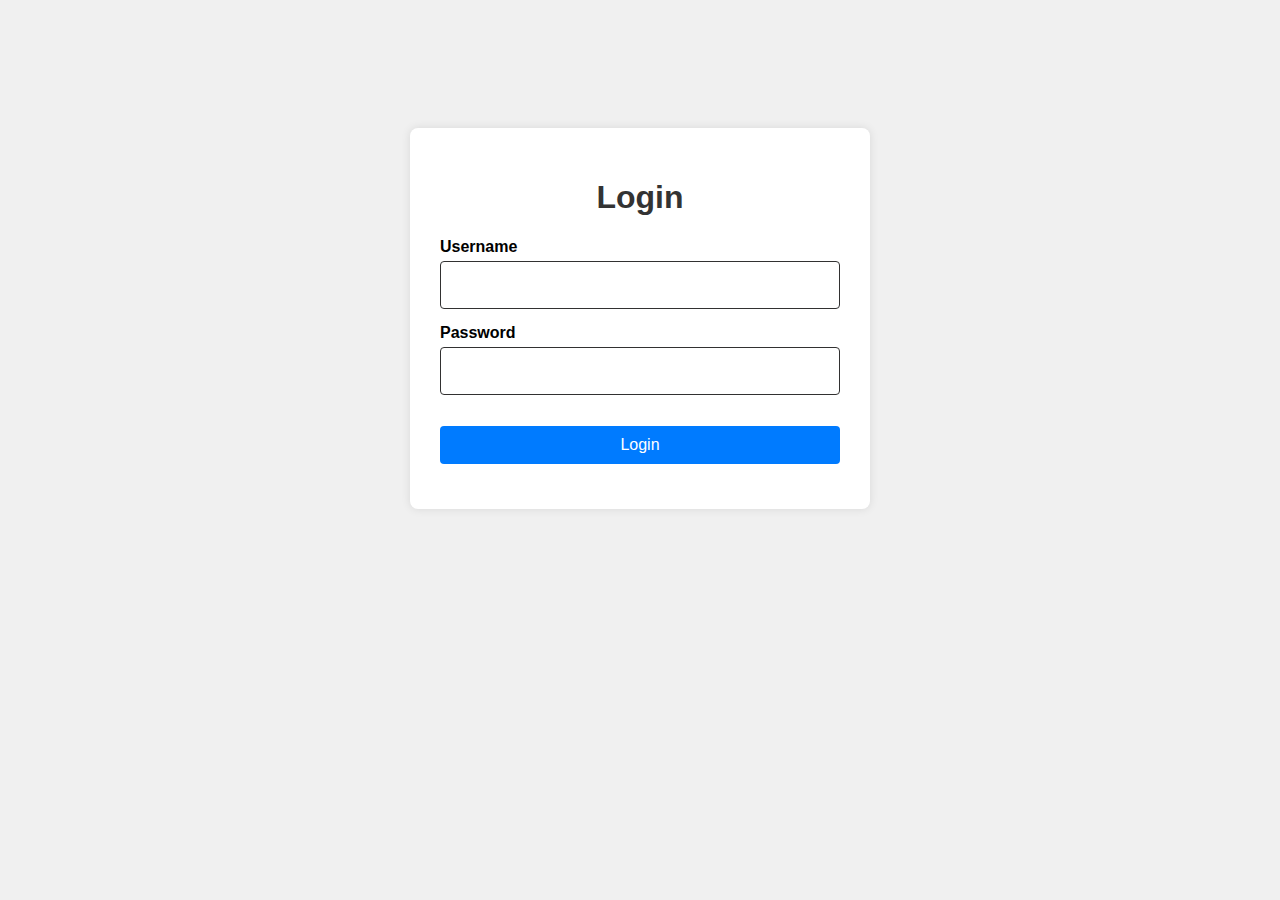
<file: index.html>
<!DOCTYPE html>
<html lang="en">
<head>
    <meta charset="UTF-8">
    <meta name="viewport" content="width=device-width, initial-scale=1.0">
    <title>Login</title>
    <style>
        body {
            font-family: Arial, sans-serif;
            background-color: #f0f0f0;
            margin: 0;
            padding: 0;
        }
        .login-container {
            max-width: 400px;
            margin: 60px auto;
            padding: 30px;
            background: #fff;
            border-radius: 8px;
            box-shadow: 0 0 10px rgba(0, 0, 0, 0.1);
            margin-top: 8rem;
        }
        .login-container h1 {
            text-align: center;
            color: #333;
            /* margin-bottom: 20px;
             */
        }
        .form-group {
            margin-bottom: 15px;
        }
        .form-group label {
            display: block;
            font-weight: bold;
            margin-bottom: 5px;
        }
        .form-group input {
            width: 23.4rem;
            padding: 12px;
            border: 1px solid #323131;
            border-radius: 4px;
            font-size: 1.2rem;
        }
        .form-group button {
            width: 100%;
            padding: 10px;
            background-color: #007bff;
            border: none;
            color: white;
            font-size: 16px;
            border-radius: 4px;
            cursor: pointer;
            margin-top: 1rem;
        }
        .form-group button:hover {
            background-color: #0056b3;
        }
        .form-group .create-account {
            text-align: center;
            margin-top: 10px;
        }
        .form-group .create-account a {
            color: #007bff;
            text-decoration: none;
        }
        .form-group .create-account a:hover {
            text-decoration: underline;
        }
    </style>
</head>
<body>
    <div class="login-container">
        <h1>Login</h1>
        <form action="inValidate.php" method="post">
            <div class="form-group">
                <label for="username">Username</label>
                <input type="text" id="username" name="username" required>
            </div>
            <div class="form-group">
                <label for="password">Password</label>
                <input type="password" id="password" name="password" required>
            </div>
            <div class="form-group">
                <button type="submit">Login</button>
            </div>
            <!-- <div class="form-group create-account">
                
                <p>Don't have an account? <a href="registration.html">Create one</a></p>
            </div> -->
        </form>
    </div>
</body>
</html>
</file>
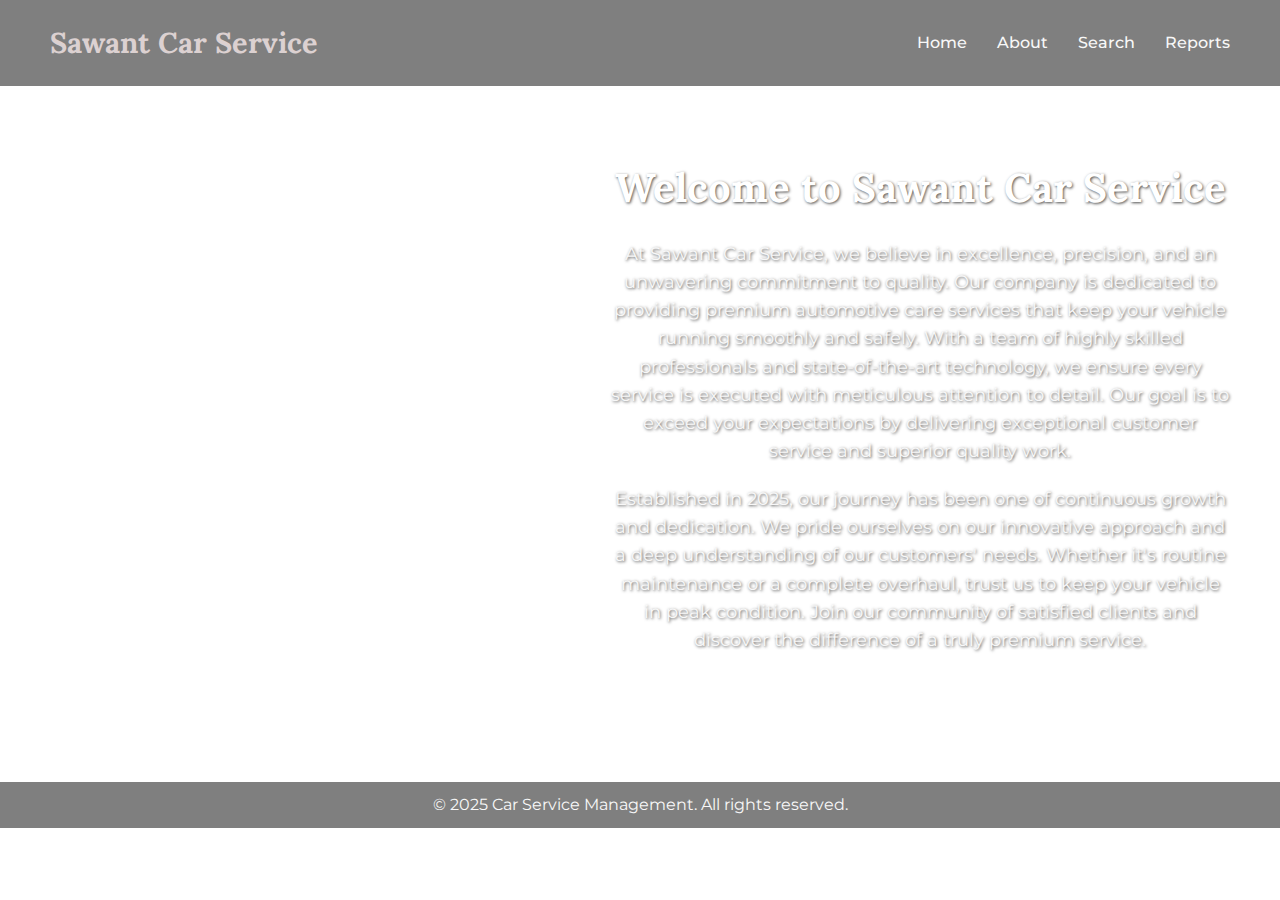
<file: about.html>
<!DOCTYPE html>
<html lang="en">
<head>
  <meta charset="UTF-8" />
  <meta name="viewport" content="width=device-width, initial-scale=1.0" />
  <title>About Us - Car Service Management</title>
  <!-- Link to the external CSS file -->
  <link rel="stylesheet" href="about.css" />
</head>
<body>
  <!-- Header with Navigation and Hero Section -->
  <header class="header">
    <nav class="navbar">
      <div class="logo">Sawant Car Service</div>
      <ul class="nav-links">
        <li><a href="home.html">Home</a></li>
        <li><a href="about.html" >About</a></li>
        <li><a href="search.html">Search</a></li>
        <li><a href="reports.php">Reports</a></li>
      </ul>
    </nav>
  
  </header>

  <!-- About Section -->
  <section class="about-section">
    <div class="container">
      <h2>Welcome to Sawant Car Service</h2>
      <p>
        At Sawant Car Service, we believe in excellence, 
        precision, and an unwavering commitment to quality.
         Our company is dedicated to providing premium automotive care services that keep your vehicle running smoothly and safely. With a team of highly skilled professionals and state-of-the-art technology, we ensure every service is executed with meticulous attention to detail. Our goal is to exceed your expectations by delivering exceptional customer service and superior quality work.
      </p>
      <p>
        Established in 2025, our journey has been one of continuous growth and dedication. We pride ourselves on our innovative approach and a deep understanding of our customers' needs. Whether it's routine maintenance or a complete overhaul, trust us to keep your vehicle in peak condition. Join our community of satisfied clients and discover the difference of a truly premium service.
      </p>
    </div>
  </section>

  <!-- Footer -->
  <footer class="footer">
    <p>&copy; 2025 Car Service Management. All rights reserved.</p>
  </footer>
</body>
</html>
</file>
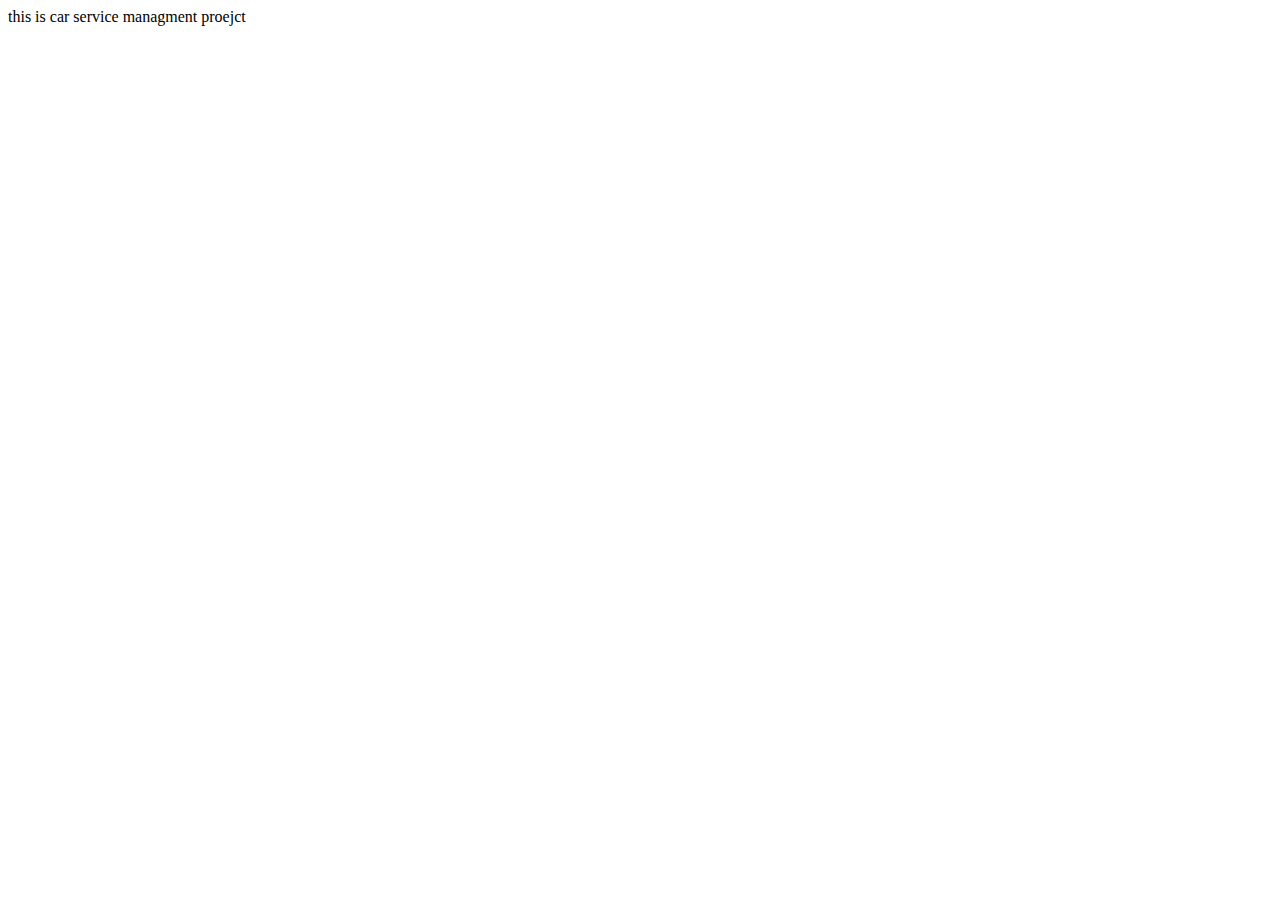
<file: demo.html>
<!DOCTYPE html>
<html lang="en">
<head>
    <meta charset="UTF-8">
    <meta name="viewport" content="width=device-width, initial-scale=1.0">
    <title>Document</title>
</head>
<body>
    <div>this is car service managment proejct</div>
</body>
</html>
</file>
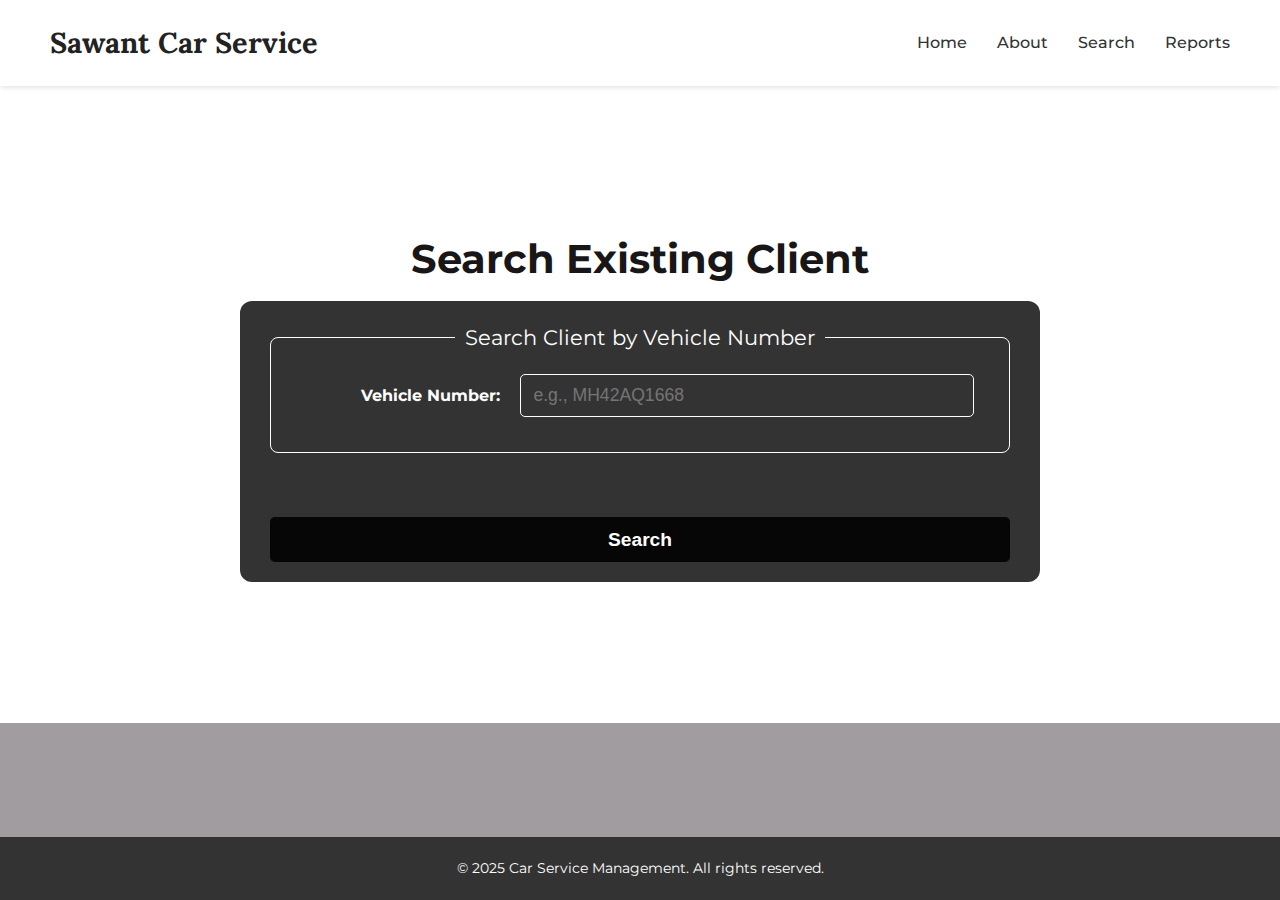
<file: ex.html>
<!-- search.php -->
<!DOCTYPE html>
<html lang="en">
<head>
  <meta charset="UTF-8">
  <meta name="viewport" content="width=device-width, initial-scale=1">
  <title>Search Client</title>
  <link rel="stylesheet" href="ex.css">
  <script>
    function formatCarNumber(input) {
      // Remove spaces and ensure the text is uppercase
      let value = input.value.toUpperCase().replace(/\s+/g, '');
      // Format as per your pattern (modify if needed)
      let formatted = value.replace(/^([A-Z]{2})(\d{2})([A-Z]{2})(\d{4})$/, '$1$2$3$4');
      input.value = formatted;
    }
  </script>
</head>
<body>
  <header class="header">
    <nav class="navbar">
      <div class="logo">Sawant Car Service</div>
      <ul class="nav-links">
        <li><a href="home.html">Home</a></li>
        <li><a href="about.html" >About</a></li>
        <li><a href="search.html">Search</a></li>
        <li><a href="reports.php">Reports</a></li>
      </ul>
    </nav>
    <div class="hero">
      <!-- <h1>About Us</h1> -->
    </div>
  </header>
  
  <main class="main-section">
    <h1>Search Existing Client</h1>
    <form action="ex.php" method="GET" class="form-container">
      <fieldset>
        <legend>Search Client by Vehicle Number</legend>
        <div class="form-row">
          <label for="bike_car_number">Vehicle Number:</label>
          <input type="text" id="bike_car_number" name="bike_car_number" 
                 oninput="formatCarNumber(this)" maxlength="10" placeholder="e.g., MH42AQ1668" required>
        </div>
      </fieldset>
      <button type="submit">Search</button>
    </form>
  </main>
  
  <footer class="footer">
    <p>&copy; 2025 Car Service Management. All rights reserved.</p>
  </footer>
</body>
</html>
</file>
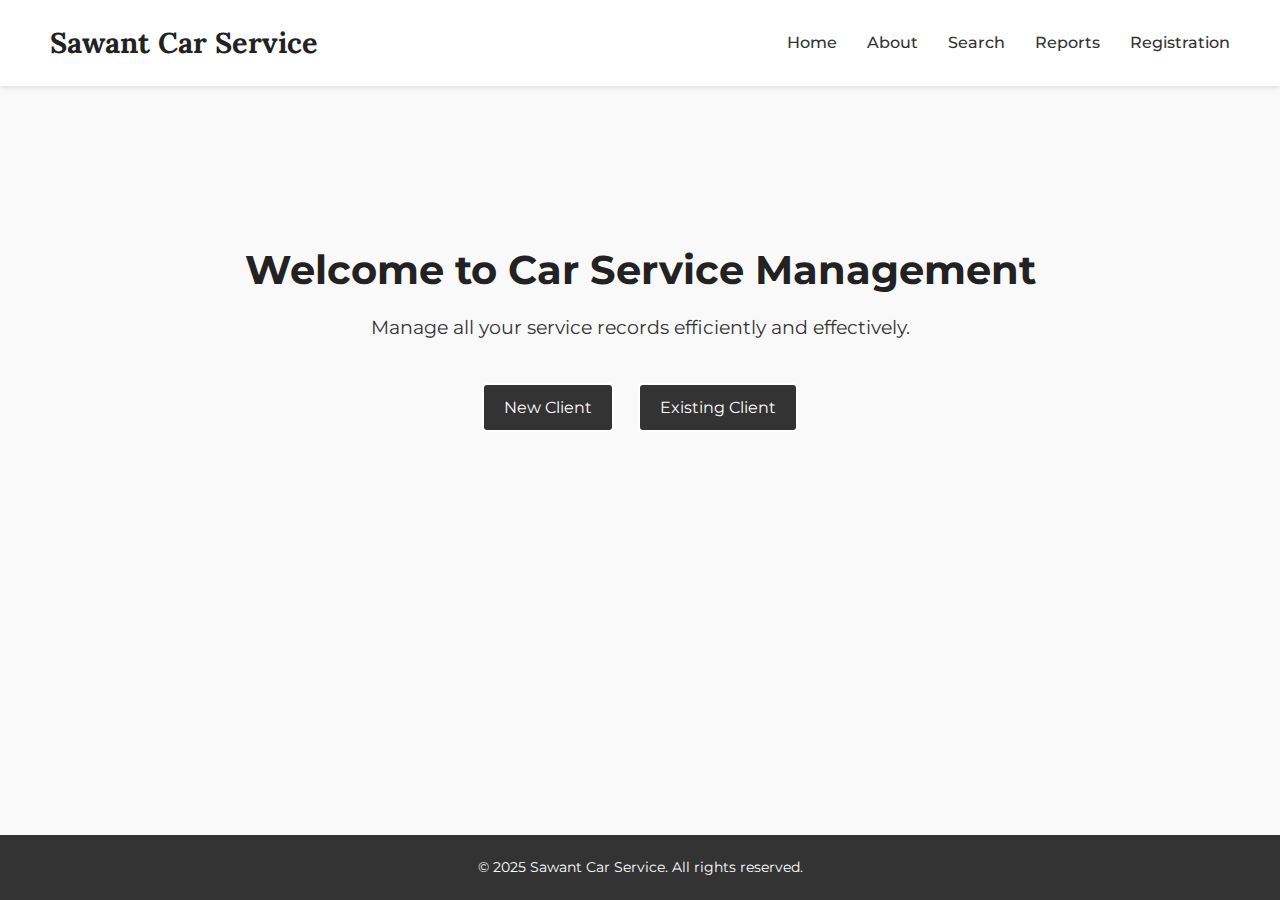
<file: home.html>
<!DOCTYPE html>
<html lang="en">
<head>
    <meta charset="UTF-8">
    <meta name="viewport" content="width=device-width, initial-scale=1.0">
    <title>Sawant Car Service</title>
    <link rel="stylesheet" href="home.css">
</head> 
<body>
    <!-- Navbar -->
    <header class="header">
        <nav class="navbar">
          <div class="logo">Sawant Car Service</div>
          <ul class="nav-links">
            <li><a href="home.html">Home</a></li>
            <li><a href="about.html" >About</a></li>
            <li><a href="search.html">Search</a></li>
            <li><a href="reports.php">Reports</a></li>
            <li><a href="registration.html">Registration</a></li>
            
          </ul>
        </nav>
        <div class="hero">
          <!-- <h1>About Us</h1> -->
        </div>
      </header>

    <!-- Main Section -->
    <main class="main-section">
        <h1>Welcome to Car Service Management</h1>
        <p>Manage all your service records efficiently and effectively.</p>

        <!-- Buttons -->
        <div class="button-container">
            <a href="owner.html" class="btn">New Client</a>
            <a href="ex.html" class="btn">Existing Client</a>
        </div>
    </main>

    <!-- Footer -->
   
    <!-- Footer -->
<footer class="footer">
    <div class="footer-container">
        <div class="footer-section company">
          
            <p>&copy; 2025 Sawant Car Service. All rights reserved.</p>
        </div>
       
    </div>
</footer>
</body>
</html>
</file>
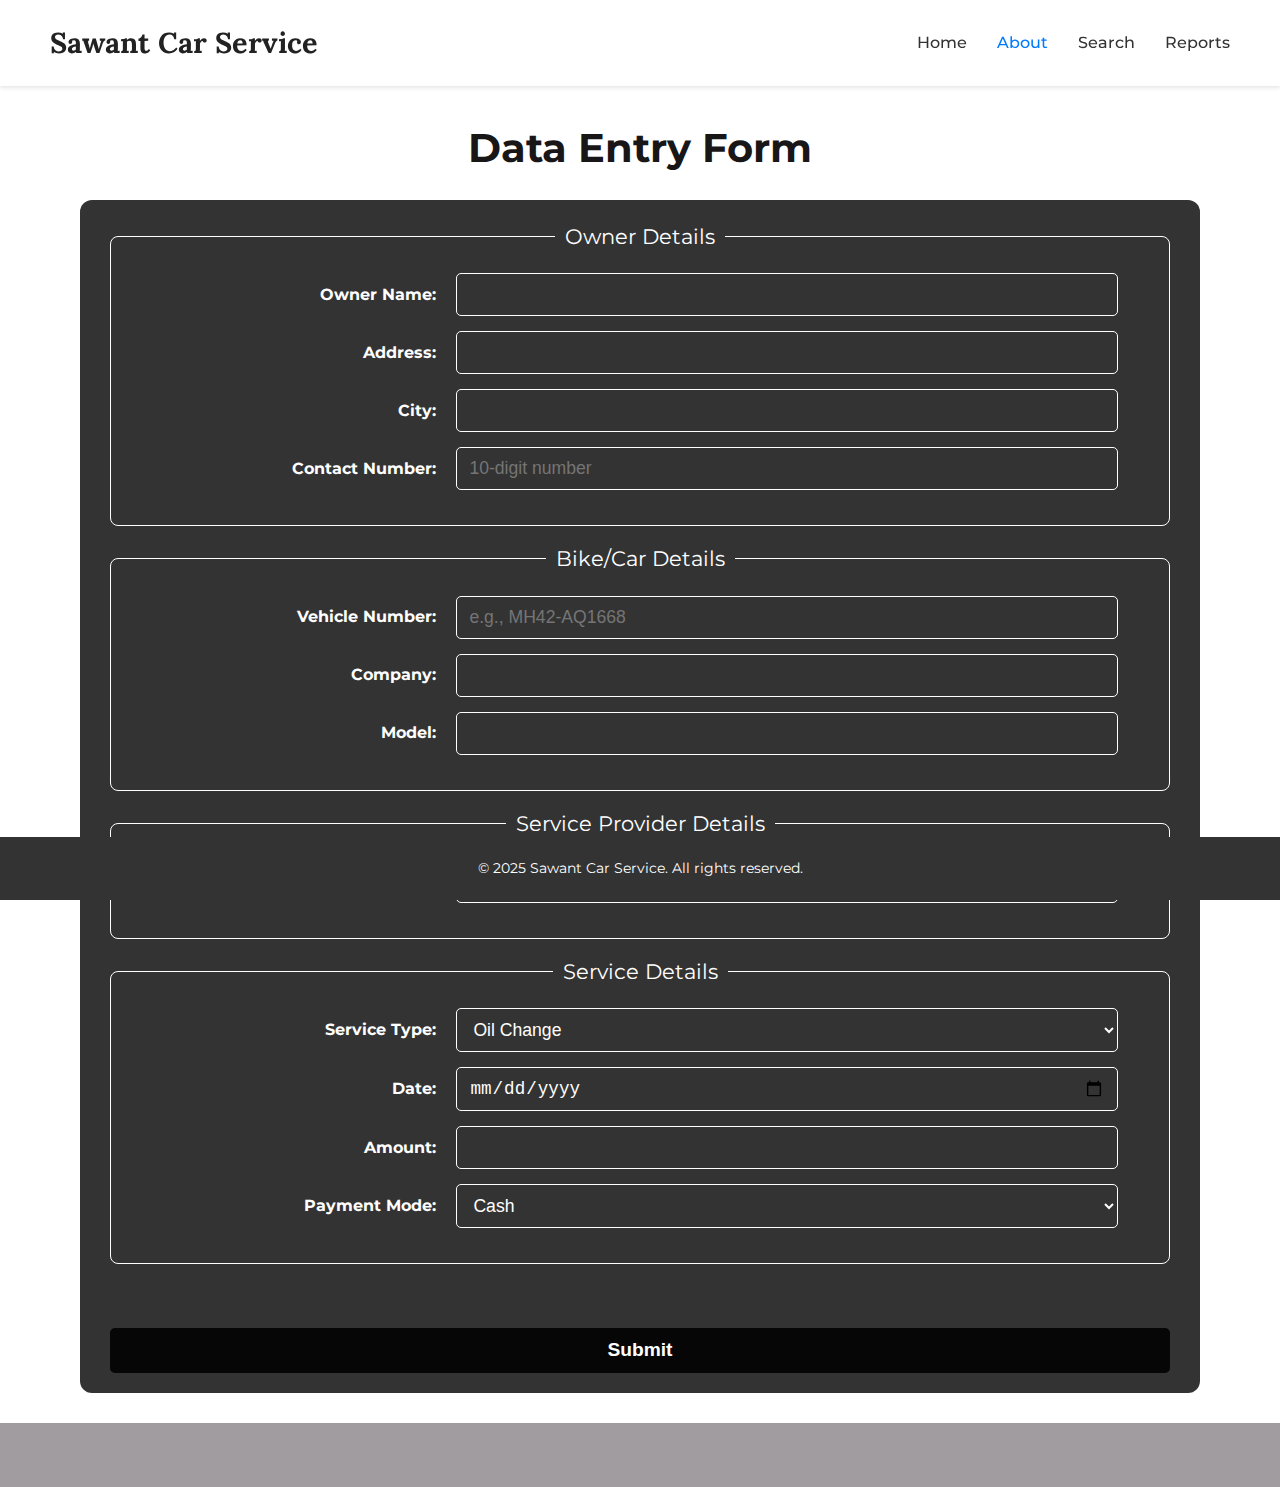
<file: owner.html>
<!DOCTYPE html>
<html lang="en">
<head>
    <meta charset="UTF-8">
    <meta name="viewport" content="width=device-width, initial-scale=1.0">
    <title>Data Entry Form</title>
    <script>
        function formatCarNumber(input) {
            // Remove spaces and ensure the text is uppercase
            let value = input.value.toUpperCase().replace(/\s+/g, '');
            // Match and format as "XX99XX9999"
            let formatted = value.replace(/^([A-Z]{2})(\d{2})([A-Z]{2})(\d{4})$/, '$1$2$3$4');
            // Update the input value
            input.value = formatted;
        }
    </script>
    <link rel="stylesheet" href="owner.css">
</head>
<body>
    <!-- Navbar -->
    <header class="header">
        <nav class="navbar">
          <div class="logo">Sawant Car Service</div>
          <ul class="nav-links">
            <li><a href="home.html">Home</a></li>
            <li><a href="about.html" class="active">About</a></li>
            <li><a href="search.html">Search</a></li>
            <li><a href="Reports.php">Reports</a></li>
          </ul>
        </nav>
        <div class="hero">
          <!-- <h1>About Us</h1> -->
        </div>
      </header>

    <main class="main-section">
        <h1>Data Entry Form</h1>
        <form action="owner.php" method="POST" class="form-container">
            
            <fieldset>
                <legend>Owner Details</legend>
                <div class="form-row">
                    <label for="owner_name">Owner Name:</label>
                    <input type="text" id="owner_name" name="owner_name" required>
                </div>
                <div class="form-row">
                    <label for="address">Address:</label>
                    <input type="text" id="address" name="address">
                </div>
                <div class="form-row">
                    <label for="city">City:</label>
                    <input type="text" id="city" name="city">
                </div>
                <div class="form-row">
                    <label for="contact_no">Contact Number:</label>
                    <input type="text" id="contact_no" name="contact_no" pattern="\d{10}" placeholder="10-digit number" required>
                </div>
            </fieldset>
            <fieldset>
                <legend>Bike/Car Details</legend>
                <div class="form-row">
                    <label for="bike_car_number">Vehicle Number:</label>
                    <input type="text" id="bike_car_number" name="bike_car_number" required oninput="formatCarNumber(this)" maxlength="10" placeholder="e.g., MH42-AQ1668">
                </div>
                <div class="form-row">
                    <label for="company">Company:</label>
                    <input type="text" id="company" name="company" required>
                </div>
                <div class="form-row">
                    <label for="model">Model:</label>
                    <input type="text" id="model" name="model">
                </div>
            </fieldset>
            <fieldset>
                <legend>Service Provider Details</legend>
                
                <div class="form-row">
                    <label for="s_name">Service Provider Name:</label>
                    <input type="text" id="s_name" name="s_name" required>
                </div>

            </fieldset>
            <fieldset>
                <legend>Service Details</legend>
                <div class="form-row">
                    <label for="service_name">Service Type:</label>
                    <select id="service_name" name="service_name">
                        <option value="Oil Change">Oil Change</option>
                        <option value="Brake Service">Brake Service</option>
                        <option value="Tire Rotation & Alignment">Tire Rotation & Alignment</option>
                        <option value="Engine Diagnostics">Engine Diagnostics</option>
                        <option value="Battery Inspection & Replacement">Battery Inspection & Replacement</option>
                        <option value="Suspension & Steering Service">Suspension & Steering Service</option>
                        <option value="Air Conditioning Service">Air Conditioning Service</option>
                        <option value="Fuel System Service">Fuel System Service</option>
                        <option value="Coolant System Flush">Coolant System Flush</option>
                        <option value="Wiper Blade Replacement">Wiper Blade Replacement</option>
                        <option value="Light and Indicator Checks">Light and Indicator Checks</option>
                        <option value="Detailing & Cleaning">Detailing & Cleaning</option>
                        <option value="Chain Maintenance">Chain Maintenance</option>
                        <option value="Clutch & Gear Adjustment">Clutch & Gear Adjustment</option>
                        <option value="Air Filter Replacement">Air Filter Replacement</option>
                        <option value="Spark Plug Inspection">Spark Plug Inspection</option>
                        <option value="Coolant Service">Coolant Service</option>
                        <option value="Tire Service">Tire Service</option>

                    </select>
                </div>
                <div class="form-row">
                    <label for="date">Date:</label>
                    <input type="date" id="date" name="date" required>
                </div>
                <div class="form-row">
                    <label for="amount">Amount:</label>
                    <input type="number" id="amount" name="amount" step="0.01" required>
                </div>
                <div class="form-row">
                    <label for="pay_mode">Payment Mode:</label>
                    <select id="pay_mode" name="pay_mode">
                        <option value="cash">Cash</option>
                        <option value="card">Card</option>
                        <option value="online">Online</option>
                    </select>
                </div>
            </fieldset>
            <script src="owner.js"></script>
            <button type="submit">Submit</button>
        </form>
        
    </main>
    <footer class="footer">
        <p>&copy; 2025 Sawant Car Service. All rights reserved.</p>
    </footer>
</body>
</html>
</file>
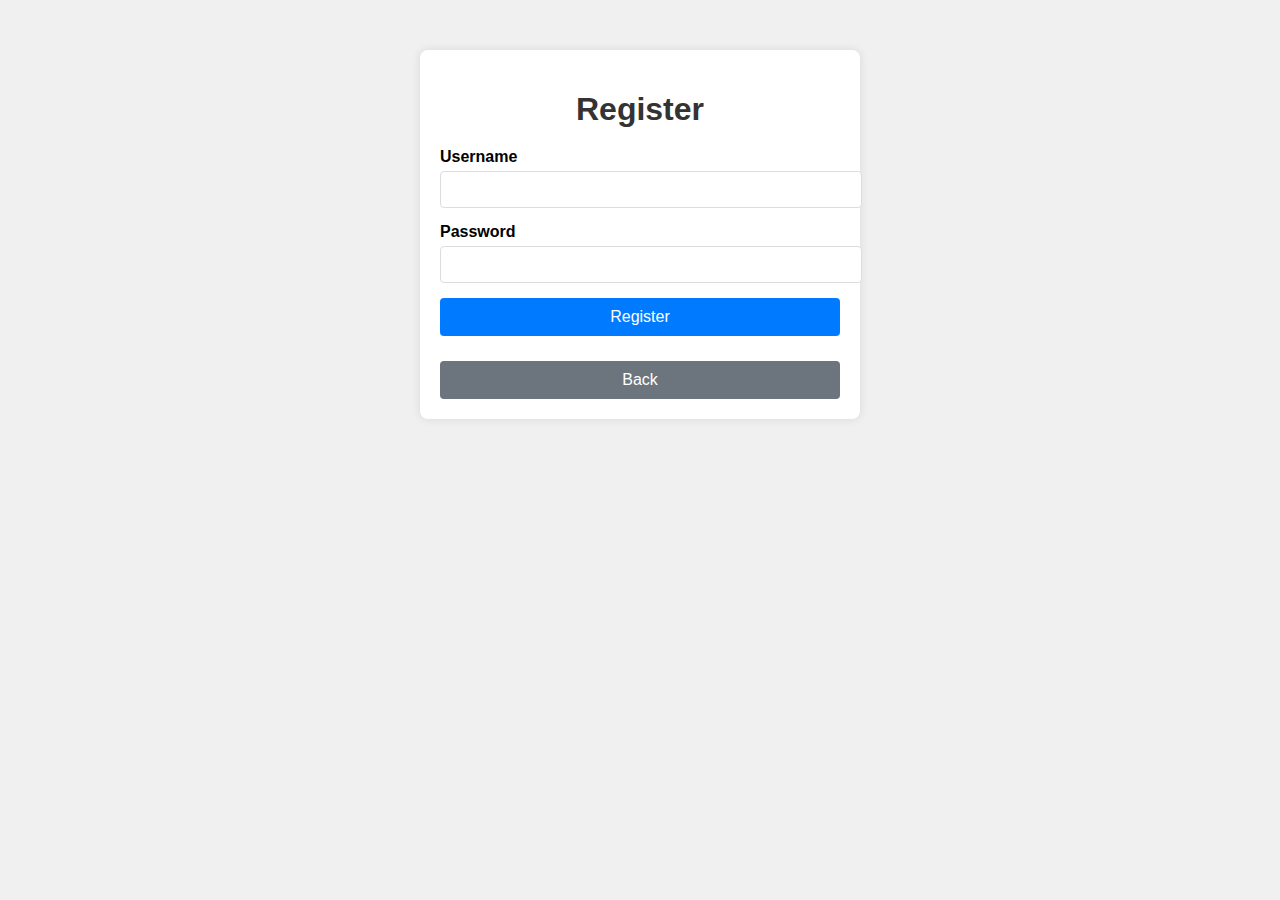
<file: registration.html>
<!DOCTYPE html>
<html lang="en">
<head>
    <meta charset="UTF-8">
    <meta name="viewport" content="width=device-width, initial-scale=1.0">
    <title>Register</title>
    <style>
        body {
            font-family: Arial, sans-serif;
            background-color: #f0f0f0;
            margin: 0;
            padding: 0;
        }
        .login-container {
            max-width: 400px;
            margin: 50px auto;
            padding: 20px;
            background: #fff;
            border-radius: 8px;
            box-shadow: 0 0 10px rgba(0, 0, 0, 0.1);
            text-align: center;
        }
        .login-container h1 {
            color: #333;
            margin-bottom: 20px;
        }
        .form-group {
            margin-bottom: 15px;
            text-align: left;
        }
        .form-group label {
            display: block;
            font-weight: bold;
            margin-bottom: 5px;
        }
        .form-group input {
            width: 100%;
            padding: 10px;
            border: 1px solid #ddd;
            border-radius: 4px;
        }
        .form-group button {
            width: 100%;
            padding: 10px;
            background-color: #007bff;
            border: none;
            color: white;
            font-size: 16px;
            border-radius: 4px;
            cursor: pointer;
        }
        .form-group button:hover {
            background-color: #0056b3;
        }
        .back-button {
            width: 100%;
            padding: 10px;
            background-color: #6c757d;
            border: none;
            color: white;
            font-size: 16px;
            border-radius: 4px;
            cursor: pointer;
            margin-top: 10px;
        }
        .back-button:hover {
            background-color: #5a6268;
        }
    </style>
</head>
<body>
    <div class="login-container">
        <h1>Register</h1>
        <form action="registration.php" method="post">
            <div class="form-group">
                <label for="username">Username</label>
                <input type="text" id="username" name="username" required>
            </div>
            <div class="form-group">
                <label for="password">Password</label>
                <input type="password" id="password" name="password" required>
            </div>
            <div class="form-group">
                <button type="submit">Register</button>
            </div>
        </form>
        <button class="back-button" onclick="history.back()">Back</button>
    </div>
</body>
</html>
</file>
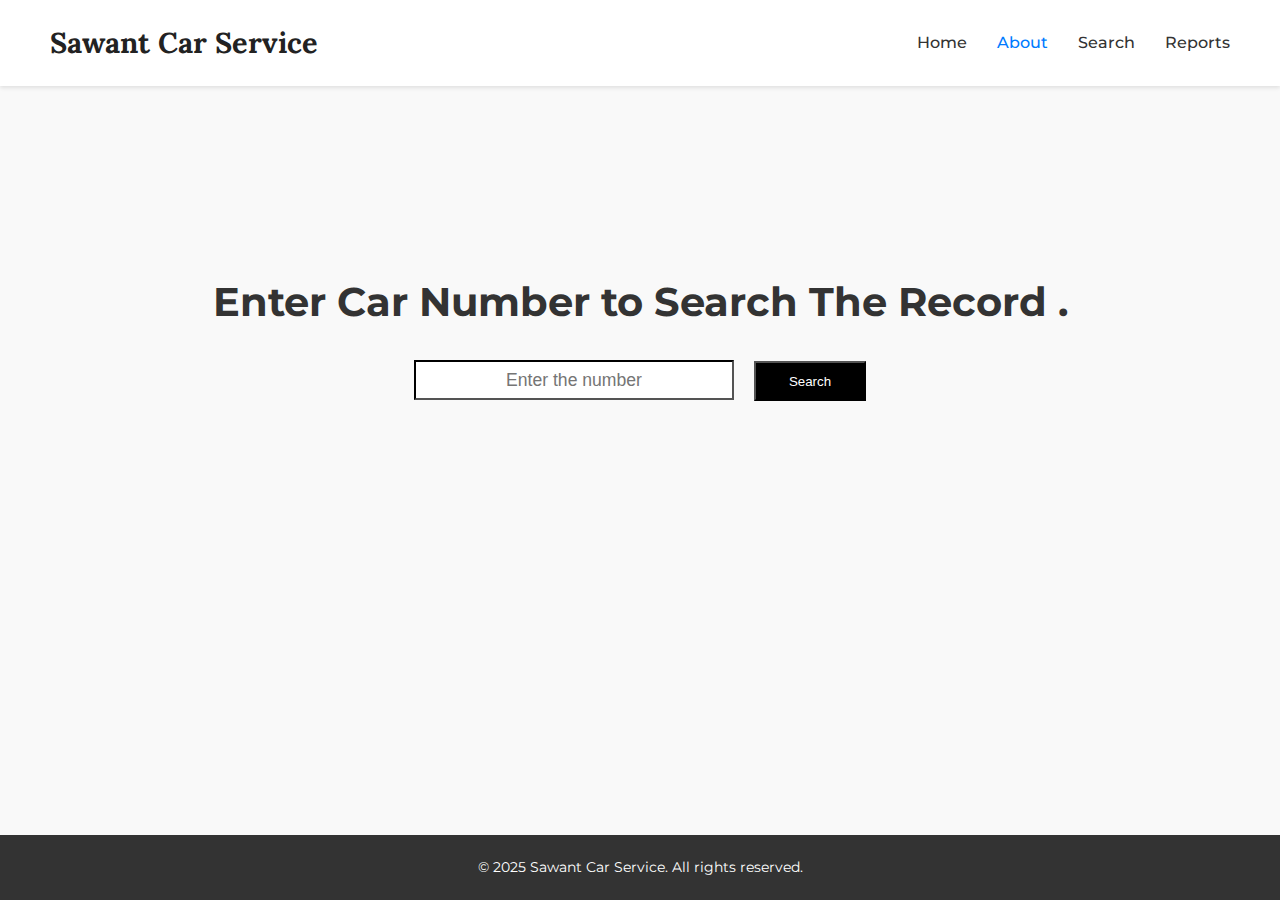
<file: search.html>
<!DOCTYPE html>
<html lang="en">
<head>
    <meta charset="UTF-8">
    <meta name="viewport" content="width=device-width, initial-scale=1.0">
    <title>Car Service Management</title>

    <script>
        function formatCarNumber(input) {
            // Remove spaces and ensure the text is uppercase
            let value = input.value.toUpperCase().replace(/\s+/g, '');
            // Match and format as "XX99XX9999"
            let formatted = value.replace(/^([A-Z]{2})(\d{2})([A-Z]{2})(\d{4})$/, '$1$2$3$4');
            // Update the input value
            input.value = formatted;
        }
    </script>

    <link rel="stylesheet" href="search.css">
</head> 
<body>
    <!-- Navbar -->
    <header class="header">
        <nav class="navbar">
          <div class="logo">Sawant Car Service</div>
          <ul class="nav-links">
            <li><a href="home.html">Home</a></li>
            <li><a href="about.html" class="active">About</a></li>
            <li><a href="search.html">Search</a></li>
            <li><a href="reports.php">Reports</a></li>
          </ul>
        </nav>
        <div class="hero">
          <!-- <h1>About Us</h1> -->
        </div>
      </header>


    <!-- Main Section -->
    <main class="main-section">
        <h1> Enter Car Number to Search The Record . </h1>

        <form  class="form-container" action="search.php" method="post">
            <input class="search-input" type="text" name="search" required oninput="formatCarNumber(this)" maxlength="10" placeholder="Enter the number">
            <button class="bt" type="submit">Search</button>
        </form>
    

      

    </main>

    <!-- Footer -->
    <footer class="footer">
        <div class="footer-container">
            <div class="footer-section company">
                
                <p>&copy; 2025 Sawant Car Service. All rights reserved.</p>
            </div>
           
        </div>
    </footer>

</body>
</html>
</file>
<file: about.css>
/* about.css */

/* Import premium fonts */
@import url('https://fonts.googleapis.com/css2?family=Lora:ital,wght@0,400;0,700;1,400;1,700&family=Montserrat:wght@400;500;700&display=swap');

* {
  margin: 0;
  padding: 0;
  box-sizing: border-box;
}

/* Apply the background image to the entire page */
body {
  font-family: 'Montserrat', sans-serif;
   /* background: url('pexels-vo-huy-1470298-13609732.jpg') no-repeat center center fixed;  */
  background-size: cover;
  color: #f8f8f8;
  line-height: 1.6;
}
  
/* Navigation Bar */
.navbar {
  display: flex;
  justify-content: space-between;
  align-items: center;
  padding: 20px 50px;
  /* background: transparent  ;  */
  background: rgba(0, 0, 0, 0.5);/* Transparent so the image shows */
  position: sticky;
  top: 0;
  z-index: 100;
}

.logo {
  font-family: 'Lora', serif;
  font-size: 1.8rem;
  font-weight: 700;
  color: #dcd1d1; /* A rich gold tone for a royal touch */
}

.nav-links {
  list-style: none;
  display: flex;
}

.nav-links li {
  margin-left: 30px;
}

.nav-links a {
  text-decoration: none;
  color: #f8f8f8;
  font-weight: 500;
  transition: color 0.3s ease;
}

.nav-links a:hover,
.nav-links a.active {
  color: #9a5a1d;
}

/* Hero Section */
.header .hero {
  height: 100vh;  /* Full viewport height */
  display: flex;
  align-items: center;
  justify-content: center;
  position: relative;
}

.header .hero::before {
  content: "";
  position: absolute;
  top: 0;
  left: 0;
  right: 0;
  bottom: 0;
  /* A dark overlay to ensure the hero text pops */
  background: rgba(0, 0, 0, 0.5);
  z-index: 1;
}

.header .hero h1 {
  position: relative;
  font-family: 'Lora', serif;
  font-size: 3rem;
  color: #fff;
  text-shadow: 2px 2px 6px rgba(0, 0, 0, 0.7);
  z-index: 2;
}

/* About Section */
.about-section {
  padding: 40px 20px;
  margin-left: 35rem;

}

.about-section .container {
  max-width: 900px;
  margin: 0 auto;
  text-align: center;
  /* A semi-transparent dark background overlay for readability */
  /* background: rgba(0, 0, 0, 0.1); */
  padding: 30px;
  border-radius: 8px;
}

.about-section h2 {
  font-family: 'Lora', serif;
  font-size: 2.5rem;
  margin-bottom: 20px;
  color: #fff;
  text-shadow: 1px 1px 3px rgba(0, 0, 0, 0.7);
}

.about-section p {
  font-size: 1.1rem;
  margin-bottom: 20px;
  color: #f8f8f8;
  text-shadow: 1px 1px 3px rgba(0, 0, 0, 0.7);
}

/* Footer */
.footer {
  background: transparent; /* Transparent so the background image shows */
  text-align: center;
  padding: 10px;
  color: #f8f8f8;

  background: rgba(0, 0, 0, 0.5);
  margin-top: 2.4rem;
}
</file>
<file: ex.css>
@import url('https://fonts.googleapis.com/css2?family=Lora:ital,wght@0,400;0,700;1,400;1,700&family=Montserrat:wght@400;500;700&display=swap');


* {
    margin: 0;
    padding: 0;
    box-sizing: border-box;
}

body {
    font-family: 'Montserrat', sans-serif;
    background-color: #746e73ae; /* Black Theme */
    color: #fff;           /* White Text */
    line-height: 1.6;
}

/* Navbar */
/* Navigation Bar */
.navbar {
    display: flex;
    justify-content: space-between;
    align-items: center;
    padding: 20px 50px;
    background-color: #fff;
    box-shadow: 0 2px 4px rgba(0, 0, 0, 0.1);
    position: sticky;
    top: 0;
    z-index: 100;
  }
  
  .logo {
    font-family: 'Lora', serif;
    font-size: 1.8rem;
    font-weight: 700;
    color: #222;
  }
  
  .nav-links {
    list-style: none;
    display: flex;
  }
  
  .nav-links li {
    margin-left: 30px;
  }
  
  .nav-links a {
    text-decoration: none;
    color: #333;
    font-weight: 500;
    transition: color 0.3s ease;
  }
  
  .nav-links a:hover,
  .nav-links a.active {
    color: #007bff;
  }

/* Main Section */
.main-section {
    padding: 141px 20px; /* Adjust for navbar height */
    text-align: center;
    /* margin-top: 5rem; */
    background: #fff;
  
}

.main-section h1 {
    font-size: 2.5rem;
    margin-bottom: 10px;
    color: #181616;
}


/* Form Container */


/* Form Styling */
.form-container {
    display: flex;
    flex-direction: column;
    gap: 1rem;
    width: 100%;
    max-width: 50rem;
    margin: 0 auto;
    padding: 20px 30px;
    background: rgba(0, 0, 0, 0.8);
    border-radius: 12px;
}

fieldset {
    border: 1px solid #fff;
    padding: 20px;
    border-radius: 8px;
}

legend {
    font-size: 1.3rem;
    padding: 0 10px;
    color: #fff;
}

.form-row {
    display: flex;
    align-items: center;
    gap: 20px;
    margin-bottom: 15px;
}

label {
    font-weight: bold;
    color: #fff;
    width: 30%; /* Adjust width for labels */
    text-align: right; /* Align labels to the right */
}

input, select {
    padding: 10px 12px;
    font-size: 1.1rem;
    border: 1px solid #fff;
    border-radius: 5px;
    background: #333;
    color: #fff;
    width: 65%; /* Adjust width for input fields */
}

/* Styling for filled fields */
input.filled, select.filled {
    background: #fff;
    color: #000;
}

button {
    margin-top: 3rem;
    padding: 0.7rem 2rem;
    font-size: 1.2rem;
    font-weight: bold;
    background: #060606;
    color: #ffffff;
    border: none;
    border-radius: 5px;
    border-color: #fff;

    cursor: pointer;
    transition: background-color 0.1s ease, color 0.1s ease;
}

button:hover {
    background: #ffffff;
    color: #000000;
}







/* Footer */
.footer {
    text-align: center;
    padding: 20px 12px;
    background: #333;
    position: fixed;
    bottom: 0;
    width: 100%;
    font-size: 0.9rem;
    color: #fff;
}

.footer p {
    margin: 0;
}
</file>
<file: owner.css>
@import url('https://fonts.googleapis.com/css2?family=Lora:ital,wght@0,400;0,700;1,400;1,700&family=Montserrat:wght@400;500;700&display=swap');


* {
    margin: 0;
    padding: 0;
    box-sizing: border-box;
}

body {
    font-family: 'Montserrat', sans-serif;
    background-color: #746e73ae; /* Black Theme */
    color: #fff;           /* White Text */
    line-height: 1.6;
}

/* Navbar */
/* Navigation Bar */
.navbar {
    display: flex;
    justify-content: space-between;
    align-items: center;
    padding: 20px 50px;
    background-color: #fff;
    box-shadow: 0 2px 4px rgba(0, 0, 0, 0.1);
    position: sticky;
    top: 0;
    z-index: 100;
  }
  
  .logo {
    font-family: 'Lora', serif;
    font-size: 1.8rem;
    font-weight: 700;
    color: #222;
  }
  
  .nav-links {
    list-style: none;
    display: flex;
  }
  
  .nav-links li {
    margin-left: 30px;
  }
  
  .nav-links a {
    text-decoration: none;
    color: #333;
    font-weight: 500;
    transition: color 0.3s ease;
  }
  
  .nav-links a:hover,
  .nav-links a.active {
    color: #007bff;
  }

/* Main Section */
.main-section {
    padding: 30px 20px; /* Adjust for navbar height */
    text-align: center;
    /* margin-top: 5rem; */
    background: #fff;
    margin-bottom: 4rem;
}

.main-section h1 {
    font-size: 2.5rem;
    margin-bottom: 20px;
    color: #181616;
}

.main-section p {
    font-size: 1.2rem;
    margin-bottom: 30px;
    color: #fff;
}

/* Form Container */


/* Form Styling */
.form-container {
    display: flex;
    flex-direction: column;
    gap: 1rem;
    width: 100%;
    max-width: 70rem;
    margin: 0 auto;
    padding: 20px 30px;
    background: rgba(0, 0, 0, 0.8);
    border-radius: 12px;
}

fieldset {
    border: 1px solid #fff;
    padding: 20px;
    border-radius: 8px;
}

legend {
    font-size: 1.3rem;
    padding: 0 10px;
    color: #fff;
}

.form-row {
    display: flex;
    align-items: center;
    gap: 20px;
    margin-bottom: 15px;
}

label {
    font-weight: bold;
    color: #fff;
    width: 30%; /* Adjust width for labels */
    text-align: right; /* Align labels to the right */
}

input, select {
    padding: 10px 12px;
    font-size: 1.1rem;
    border: 1px solid #fff;
    border-radius: 5px;
    background: #333;
    color: #fff;
    width: 65%; /* Adjust width for input fields */
}

/* Styling for filled fields */
input.filled, select.filled {
    background: #fff;
    color: #000;
}

button {
    margin-top: 3rem;
    padding: 0.7rem 2rem;
    font-size: 1.2rem;
    font-weight: bold;
    background: #060606;
    color: #ffffff;
    border: none;
    border-radius: 5px;
    border-color: #fff;

    cursor: pointer;
    transition: background-color 0.1s ease, color 0.1s ease;
}

button:hover {
    background: #ffffff;
    color: #000000;
}







/* Footer */
.footer {
    text-align: center;
    padding: 20px 12px;
    background: #333;
    position: fixed;
    bottom: 0;
    width: 100%;
    font-size: 0.9rem;
    color: #fff;
}

.footer p {
    margin: 0;
}
</file>
<file: home.css>
/* General Reset */

@import url('https://fonts.googleapis.com/css2?family=Lora:ital,wght@0,400;0,700;1,400;1,700&family=Montserrat:wght@400;500;700&display=swap');


* {
    margin: 0;
    padding: 0;
    box-sizing: border-box;
}

body {
    font-family: 'Montserrat', sans-serif;
    color: #333;
  background: #f9f9f9;
  line-height: 1.6;
}

/* Navigation Bar */
.navbar {
    display: flex;
    justify-content: space-between;
    align-items: center;
    padding: 20px 50px;
    background-color: #fff;
    box-shadow: 0 2px 4px rgba(0, 0, 0, 0.1);
    position: sticky;
    top: 0;
    z-index: 100;
  }
  
  .logo {
    font-family: 'Lora', serif;
    font-size: 1.8rem;
    font-weight: 700;
    color: #222;
  }
  
  .nav-links {
    list-style: none;
    display: flex;
  }
  
  .nav-links li {
    margin-left: 30px;
  }
  
  .nav-links a {
    text-decoration: none;
    color: #333;
    font-weight: 500;
    transition: color 0.3s ease;
  }
  
  .nav-links a:hover,
  .nav-links a.active {
    color: #007bff;
  }
  
/* Main Section */
.main-section {
    padding: 80px 20px; /* Adjust for navbar height */
    text-align: center;
    margin-top: 4.5rem;
}

.main-section h1 {
    font-size: 2.5rem;
    margin-bottom: 10px;
    color: #222;
}

.main-section p {
    font-size: 1.2rem;
    margin-bottom: 30px;
    
}

/* Buttons */
.button-container {
    margin-top: 20px;
}

.btn {
    display: inline-block;
    background-color: #333;
    color:#ffffff;
  
    text-decoration: none;
    font-size: 1rem;
    padding: 10px 20px;
    margin: 10px;
    border-radius: 5px;
    transition: all 0.3s ease;
    border: 2px solid #fff;
}

.btn:hover {
    background: #000;
    color: #fff;
    border-color: #fff;
}

/* Footer */


/* Footer */
.footer {
    text-align: center;
    padding:11px 10px;
    background:#333;
    color: #ffffff;
    font-size: 0.9rem;
    position: fixed;
    bottom: 0;
    width: 100%;
    backdrop-filter: blur(10px);
    /* border: 1px solid #fff  ; */
}

.footer-container {
    display: flex;
    justify-content: space-between;
    align-items: flex-start;
    flex-wrap: wrap;
    max-width: 1200px;
    margin: 0 auto;
}

.footer-section {
    flex: 1;
    min-width: 250px;
    margin: 10px;
}

.footer-section h3 {
    color: #fff;
    margin-bottom: 10px;
    /* margin-left: 2rem; */
    font-size: 1.2rem;
}

.footer-section p {
    margin: 0;
}
</file>
<file: search.css>
/* General Reset */


@import url('https://fonts.googleapis.com/css2?family=Lora:ital,wght@0,400;0,700;1,400;1,700&family=Montserrat:wght@400;500;700&display=swap');

* {
    margin: 0;
    padding: 0;
    box-sizing: border-box;
}

body {
    font-family: 'Montserrat', sans-serif;
    background: #f9f9f9; /* Black Theme */
    color: #fff;           /* White Text */
    line-height: 1.6;
}

/* Navbar */

/* Navigation Bar */
.navbar {
    display: flex;
    justify-content: space-between;
    align-items: center;
    padding: 20px 50px;
    background-color: #fff;
    box-shadow: 0 2px 4px rgba(0, 0, 0, 0.1);
    position: sticky;
    top: 0;
    z-index: 100;
  }
  
  .logo {
    font-family: 'Lora', serif;
    font-size: 1.8rem;
    font-weight: 700;
    color: #222;
  }
  
  .nav-links {
    list-style: none;
    display: flex;
  }
  
  .nav-links li {
    margin-left: 30px;
  }
  
  .nav-links a {
    text-decoration: none;
    color: #333;
    font-weight: 500;
    transition: color 0.3s ease;
  }
  
  .nav-links a:hover,
  .nav-links a.active {
    color: #007bff;
  }
  

/* Main Section */
.main-section {
    padding: 80px 20px; /* Adjust for navbar height */
    text-align: center;
    margin-top: 6.5rem;
}

.main-section h1 {
    font-size: 2.5rem;
    margin-bottom: 10px;
    color: #333;
}


.search-input{
    height: 2.5rem;
    width: 20rem;
    margin-top: 1rem;
    border-color: #000  ;
    font-size: 1.1rem;
    text-align: center;
    
}
.bt{
    height: 2.5rem;
    width: 7rem;
    margin-top: 1rem;
    margin-left: 1rem;
    background-color: #000;
    color: #fff;
    border-color: #000  ;
}



/* Footer */

/* Footer */
.footer {
    text-align: center;
    padding:11px 10px;
    background: #333;
    color: #ffffff;
    font-size: 0.9rem;
    position: fixed;
    bottom: 0;
    width: 100%;
    backdrop-filter: blur(10px);
    /* border: 1px solid #fff  ; */
}

.footer-container {
    display: flex;
    justify-content: space-between;
    align-items: flex-start;
    flex-wrap: wrap;
    max-width: 1200px;
    margin: 0 auto;
}

.footer-section {
    flex: 1;
    min-width: 250px;
    margin: 10px;
}

.footer-section h3 {
    color: #fff;
    margin-bottom: 10px;
    /* margin-left: 2rem; */
    font-size: 1.2rem;
}

.footer-section p {
    margin: 0;
}
</file>
